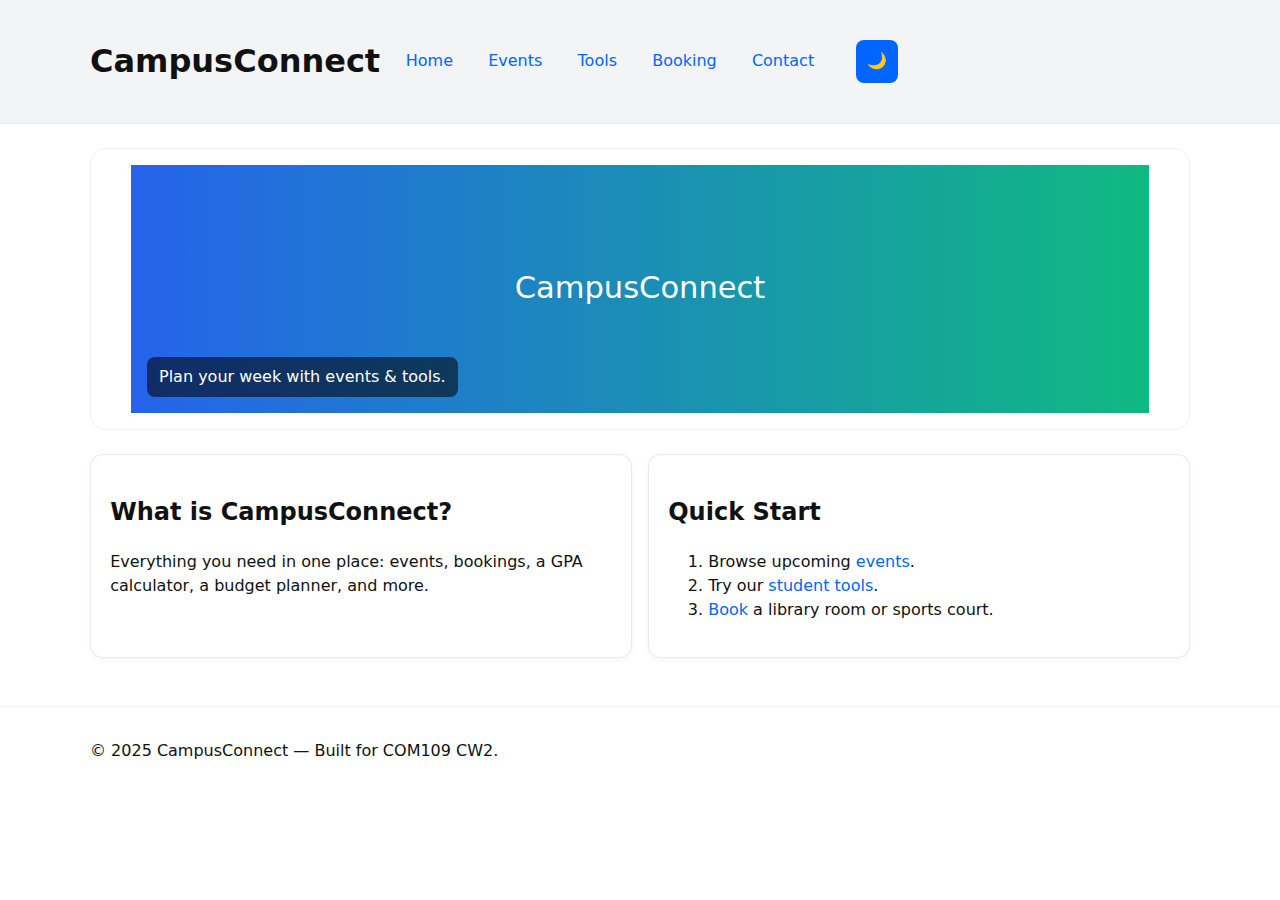
<file: index.html>
<!doctype html>
<html lang="en">
<head>
  <meta charset="utf-8" />
  <meta name="viewport" content="width=device-width, initial-scale=1" />
  <title>CampusConnect</title>
  <meta name="description" content="A student services portal for events, tools and bookings." />
  <link rel="icon" href="images/favicon.svg" type="image/svg+xml">
  <link rel="stylesheet" href="css/style.css" />
  <script src="https://code.jquery.com/jquery-3.7.1.min.js" integrity="sha256-/JqT3SQfawRcv/BIHPThkBvs0OEvtFFmqPF/lYI/Cxo=" crossorigin="anonymous"></script>
</head>
<body>
<a class="skip-link" href="#main">Skip to content</a>
<header class="site-header" role="banner">
  <div class="container">
    <h1 class="logo"><a href="index.html">CampusConnect</a></h1>
    <button id="navToggle" aria-label="Toggle navigation" aria-expanded="false" aria-controls="siteNav">☰</button>
    <nav id="siteNav" aria-label="Primary">
      <ul>
        <li><a href="index.html">Home</a></li>
        <li><a href="events.html">Events</a></li>
        <li><a href="tools.html">Tools</a></li>
        <li><a href="booking.html">Booking</a></li>
        <li><a href="contact.html">Contact</a></li>
      </ul>
    </nav>
    <button id="darkToggle" aria-pressed="false" title="Toggle dark mode">🌙</button>
  </div>
</header>
<main id="main" class="container">

<section class="hero" role="region" aria-label="Featured content">
  <div class="slides" aria-live="polite">
    <figure class="slide visible">
      <img src="images/banner1.svg" alt="Students collaborating on campus project">
      <figcaption>Plan your week with events & tools.</figcaption>
    </figure>
    <figure class="slide">
      <img src="images/banner2.svg" alt="Library booking illustration">
      <figcaption>Book facilities in seconds.</figcaption>
    </figure>
    <figure class="slide">
      <img src="images/banner3.svg" alt="Budgeting and GPA tools">
      <figcaption>Use calculators that save your progress.</figcaption>
    </figure>
  </div>
</section>

<section class="grid two-col">
  <article>
    <h2>What is CampusConnect?</h2>
    <p>Everything you need in one place: events, bookings, a GPA calculator, a budget planner, and more.</p>
  </article>
  <aside>
    <h2>Quick Start</h2>
    <ol>
      <li>Browse upcoming <a href="events.html">events</a>.</li>
      <li>Try our <a href="tools.html">student tools</a>.</li>
      <li><a href="booking.html">Book</a> a library room or sports court.</li>
    </ol>
  </aside>
</section>

</main>
<footer class="site-footer">
  <div class="container">
    <p>&copy; 2025 CampusConnect — Built for COM109 CW2.</p>
  </div>
</footer>
<script src="js/main.js"></script>
</body>
</html>
</file>
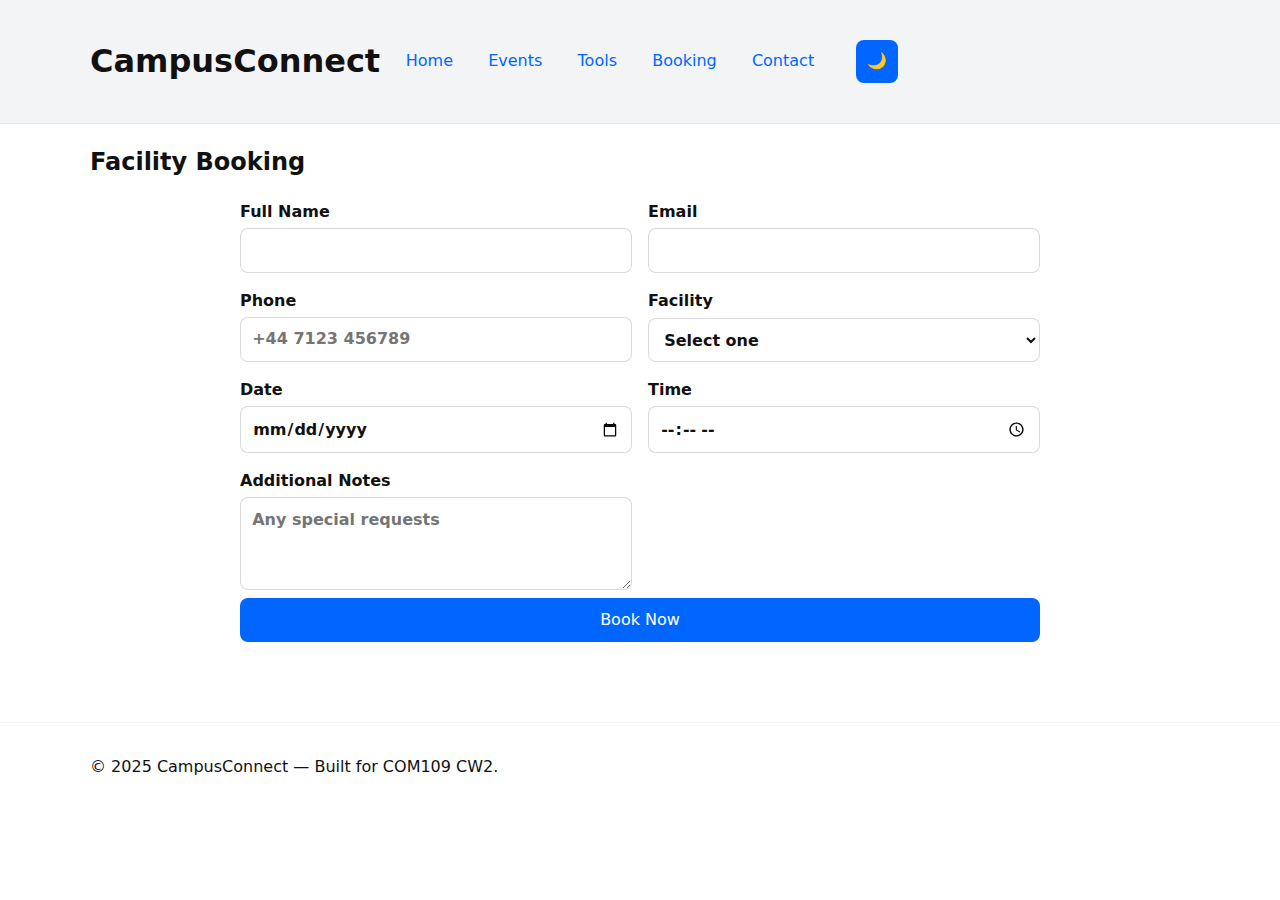
<file: booking.html>
<!doctype html>
<html lang="en">
<head>
  <meta charset="utf-8" />
  <meta name="viewport" content="width=device-width, initial-scale=1" />
  <title>CampusConnect</title>
  <meta name="description" content="A student services portal for events, tools and bookings." />
  <link rel="icon" href="images/favicon.svg" type="image/svg+xml">
  <link rel="stylesheet" href="css/style.css" />
  <script src="https://code.jquery.com/jquery-3.7.1.min.js" integrity="sha256-/JqT3SQfawRcv/BIHPThkBvs0OEvtFFmqPF/lYI/Cxo=" crossorigin="anonymous"></script>
</head>
<body>
<a class="skip-link" href="#main">Skip to content</a>
<header class="site-header" role="banner">
  <div class="container">
    <h1 class="logo"><a href="index.html">CampusConnect</a></h1>
    <button id="navToggle" aria-label="Toggle navigation" aria-expanded="false" aria-controls="siteNav">☰</button>
    <nav id="siteNav" aria-label="Primary">
      <ul>
        <li><a href="index.html">Home</a></li>
        <li><a href="events.html">Events</a></li>
        <li><a href="tools.html">Tools</a></li>
        <li><a href="booking.html">Booking</a></li>
        <li><a href="contact.html">Contact</a></li>
      </ul>
    </nav>
    <button id="darkToggle" aria-pressed="false" title="Toggle dark mode">🌙</button>
  </div>
</header>
<main id="main" class="container">

<section aria-labelledby="booking-title">
  <h2 id="booking-title">Facility Booking</h2>
  <form id="bookingForm" novalidate>
    <div class="grid two-col">
      <label>Full Name
        <input name="name" id="name" autocomplete="name" required>
      </label>
      <label>Email
        <input type="email" name="email" id="email" autocomplete="email" required>
      </label>
      <label>Phone
        <input type="tel" name="phone" id="phone" placeholder="+44 7123 456789" required>
      </label>
      <label>Facility
        <select name="facility" id="facility" required>
          <option value="">Select one</option>
          <option value="library">Library Study Room</option>
          <option value="sports">Sports Court</option>
          <option value="lab">Computer Lab</option>
        </select>
      </label>
      <label>Date
        <input type="date" name="date" id="date" required>
      </label>
      <label>Time
        <input type="time" name="time" id="time" required>
      </label>
      <label>Additional Notes
        <textarea name="notes" id="notes" rows="3" maxlength="300" placeholder="Any special requests"></textarea>
      </label>
    </div>
    <button type="submit">Book Now</button>
    <p id="formErrors" role="alert" aria-live="assertive" class="error"></p>
  </form>

  <section id="bookingSummary" hidden aria-live="polite" aria-labelledby="summary-title">
    <h3 id="summary-title">Booking Summary</h3>
    <div class="summary"></div>
  </section>
</section>

<script src="js/booking.js"></script>

</main>
<footer class="site-footer">
  <div class="container">
    <p>&copy; 2025 CampusConnect — Built for COM109 CW2.</p>
  </div>
</footer>
<script src="js/main.js"></script>
</body>
</html>
</file>
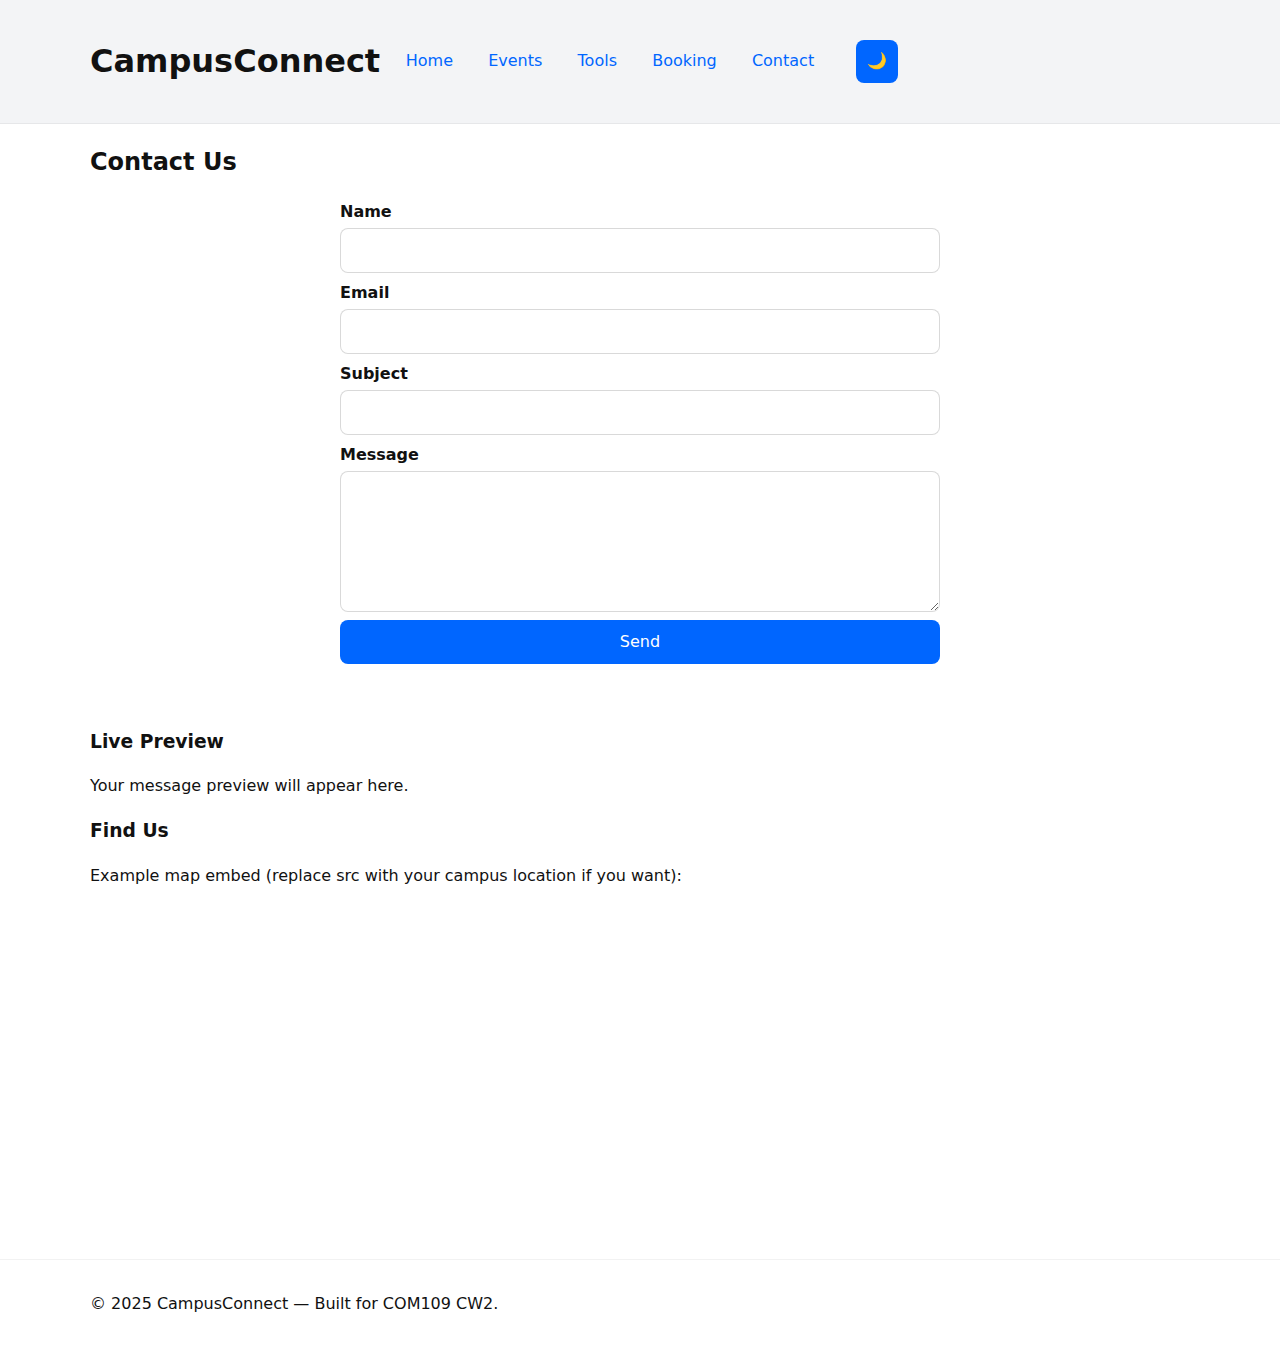
<file: contact.html>
<!doctype html>
<html lang="en">
<head>
  <meta charset="utf-8" />
  <meta name="viewport" content="width=device-width, initial-scale=1" />
  <title>CampusConnect</title>
  <meta name="description" content="A student services portal for events, tools and bookings." />
  <link rel="icon" href="images/favicon.svg" type="image/svg+xml">
  <link rel="stylesheet" href="css/style.css" />
  <script src="https://code.jquery.com/jquery-3.7.1.min.js" integrity="sha256-/JqT3SQfawRcv/BIHPThkBvs0OEvtFFmqPF/lYI/Cxo=" crossorigin="anonymous"></script>
</head>
<body>
<a class="skip-link" href="#main">Skip to content</a>
<header class="site-header" role="banner">
  <div class="container">
    <h1 class="logo"><a href="index.html">CampusConnect</a></h1>
    <button id="navToggle" aria-label="Toggle navigation" aria-expanded="false" aria-controls="siteNav">☰</button>
    <nav id="siteNav" aria-label="Primary">
      <ul>
        <li><a href="index.html">Home</a></li>
        <li><a href="events.html">Events</a></li>
        <li><a href="tools.html">Tools</a></li>
        <li><a href="booking.html">Booking</a></li>
        <li><a href="contact.html">Contact</a></li>
      </ul>
    </nav>
    <button id="darkToggle" aria-pressed="false" title="Toggle dark mode">🌙</button>
  </div>
</header>
<main id="main" class="container">

<section aria-labelledby="contact-title">
  <h2 id="contact-title">Contact Us</h2>
  <form id="contactForm" novalidate>
    <label>Name <input id="cName" required></label>
    <label>Email <input type="email" id="cEmail" required></label>
    <label>Subject <input id="cSubject" required></label>
    <label>Message <textarea id="cMessage" rows="5" required></textarea></label>
    <button type="submit">Send</button>
    <p id="contactErrors" role="alert" class="error" aria-live="assertive"></p>
  </form>

  <section aria-labelledby="preview-title">
    <h3 id="preview-title">Live Preview</h3>
    <div id="messagePreview" class="preview" aria-live="polite">Your message preview will appear here.</div>
  </section>

  <section aria-labelledby="map-title">
    <h3 id="map-title">Find Us</h3>
    <p>Example map embed (replace src with your campus location if you want):</p>
    <div class="map">
      <iframe title="Campus Map" width="100%" height="300" style="border:0" loading="lazy" allowfullscreen
        src="https://www.openstreetmap.org/export/embed.html?bbox=-0.15%2C51.5%2C-0.1%2C51.52&layer=mapnik">
      </iframe>
    </div>
  </section>
</section>

<script src="js/contact.js"></script>

</main>
<footer class="site-footer">
  <div class="container">
    <p>&copy; 2025 CampusConnect — Built for COM109 CW2.</p>
  </div>
</footer>
<script src="js/main.js"></script>
</body>
</html>
</file>
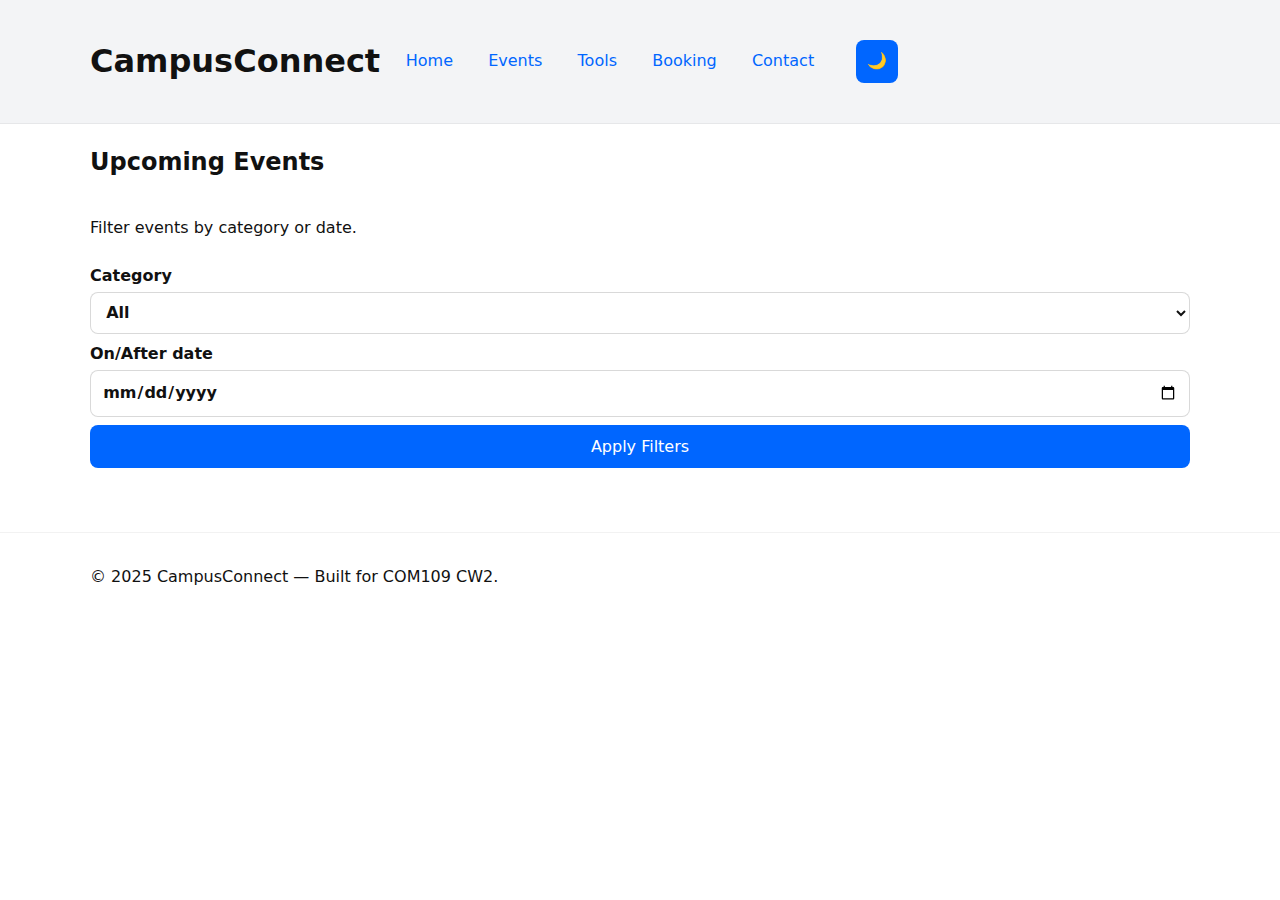
<file: events.html>
<!doctype html>
<html lang="en">
<head>
  <meta charset="utf-8" />
  <meta name="viewport" content="width=device-width, initial-scale=1" />
  <title>CampusConnects</title>
  <meta name="description" content="A student services portal for events, tools and bookings." />
  <link rel="icon" href="images/favicon.svg" type="image/svg+xml">
  <link rel="stylesheet" href="css/style.css" />
  <script src="https://code.jquery.com/jquery-3.7.1.min.js" integrity="sha256-/JqT3SQfawRcv/BIHPThkBvs0OEvtFFmqPF/lYI/Cxo=" crossorigin="anonymous"></script>
</head>
<body>
<a class="skip-link" href="#main">Skip to content</a>
<header class="site-header" role="banner">
  <div class="container">
    <h1 class="logo"><a href="index.html">CampusConnect</a></h1>
    <button id="navToggle" aria-label="Toggle navigation" aria-expanded="false" aria-controls="siteNav">☰</button>
    <nav id="siteNav" aria-label="Primary">
      <ul>
        <li><a href="index.html">Home</a></li>
        <li><a href="events.html">Events</a></li>
        <li><a href="tools.html">Tools</a></li>
        <li><a href="booking.html">Booking</a></li>
        <li><a href="contact.html">Contact</a></li>
      </ul>
    </nav>
    <button id="darkToggle" aria-pressed="false" title="Toggle dark mode">🌙</button>
  </div>
</header>
<main id="main" class="container">

<section aria-labelledby="events-title">
  <h2 id="events-title">Upcoming Events</h2>

  <form id="filterForm" class="filters" aria-describedby="filter-hint">
    <p id="filter-hint">Filter events by category or date.</p>
    <label>
      Category
      <select id="category">
        <option value="all">All</option>
        <option value="tech">Tech</option>
        <option value="sports">Sports</option>
        <option value="arts">Arts</option>
      </select>
    </label>
    <label>
      On/After date
      <input type="date" id="dateFilter" />
    </label>
    <button type="button" id="applyFilters">Apply Filters</button>
  </form>

  <div id="eventsList" class="cards" aria-live="polite">
    <!-- Event cards populated by events.js -->
  </div>
</section>

<script src="js/events.js"></script>

</main>
<footer class="site-footer">
  <div class="container">
    <p>&copy; 2025 CampusConnect — Built for COM109 CW2.</p>
  </div>
</footer>
<script src="js/main.js"></script>
</body>
</html>
</file>
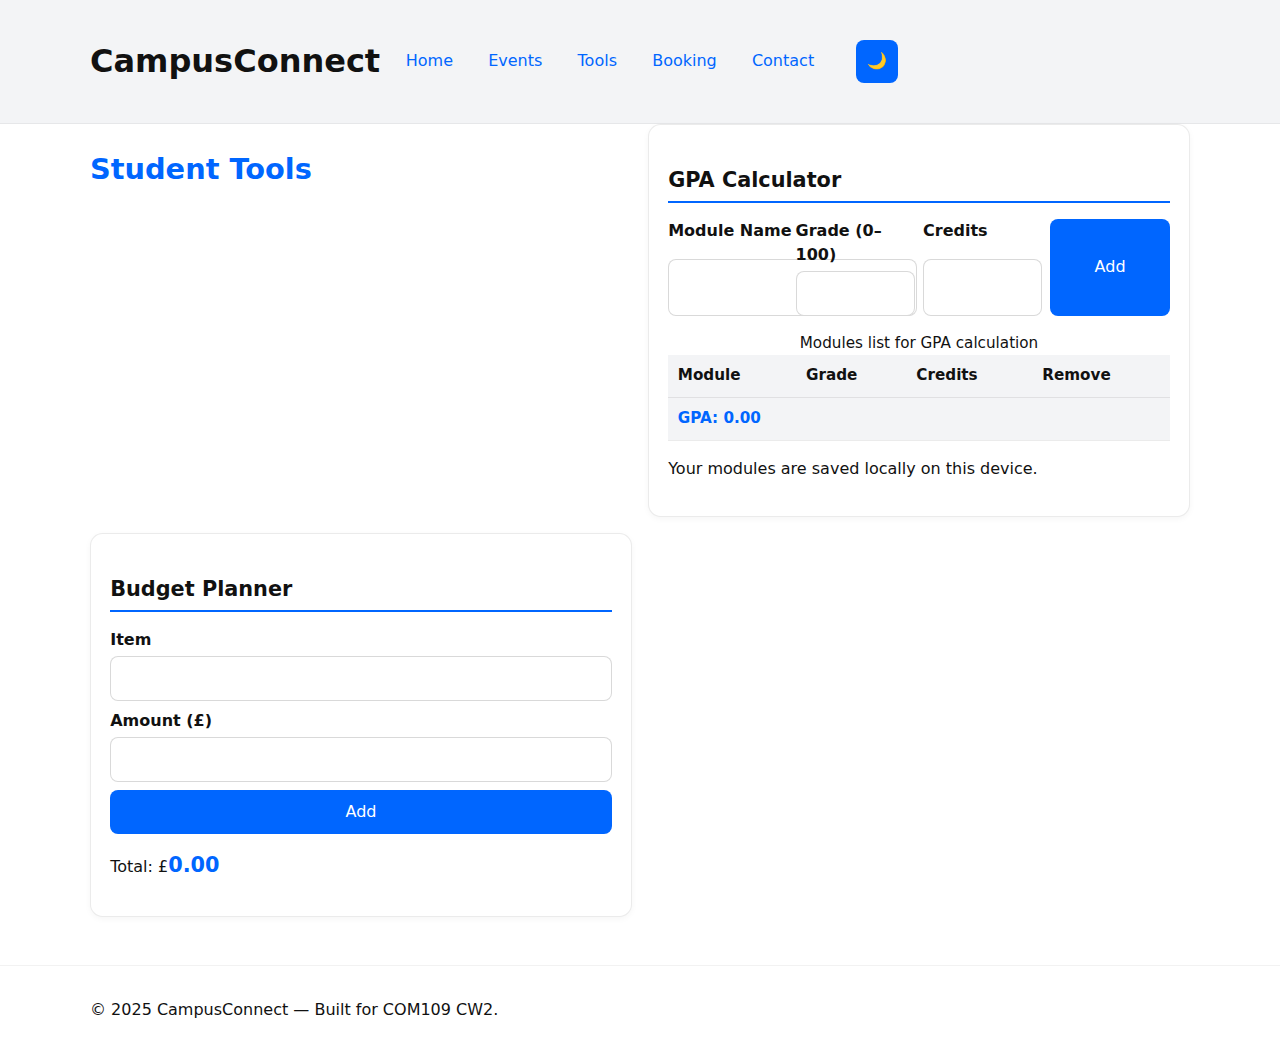
<file: tools.html>
<!doctype html>
<html lang="en">
<head>
  <meta charset="utf-8" />
  <meta name="viewport" content="width=device-width, initial-scale=1" />
  <title>CampusConnect</title>
  <meta name="description" content="A student services portal for events, tools and bookings." />
  <link rel="icon" href="images/favicon.svg" type="image/svg+xml">
  <link rel="stylesheet" href="css/style.css" />
  <script src="https://code.jquery.com/jquery-3.7.1.min.js" integrity="sha256-/JqT3SQfawRcv/BIHPThkBvs0OEvtFFmqPF/lYI/Cxo=" crossorigin="anonymous"></script>
</head>
<body>
<a class="skip-link" href="#main">Skip to content</a>
<header class="site-header" role="banner">
  <div class="container">
    <h1 class="logo"><a href="index.html">CampusConnect</a></h1>
    <button id="navToggle" aria-label="Toggle navigation" aria-expanded="false" aria-controls="siteNav">☰</button>
    <nav id="siteNav" aria-label="Primary">
      <ul>
        <li><a href="index.html">Home</a></li>
        <li><a href="events.html">Events</a></li>
        <li><a href="tools.html">Tools</a></li>
        <li><a href="booking.html">Booking</a></li>
        <li><a href="contact.html">Contact</a></li>
      </ul>
    </nav>
    <button id="darkToggle" aria-pressed="false" title="Toggle dark mode">🌙</button>
  </div>
</header>
<main id="main" class="container">

<section class="grid two-col" aria-labelledby="tools-title">
  <h2 id="tools-title" class="sr-only">Student Tools</h2>

  <article>
    <h3>GPA Calculator</h3>
    <form id="gpaForm">
      <div class="row">
        <label>Module Name <input type="text" id="modName" required></label>
        <label>Grade (0–100) <input type="number" id="modGrade" min="0" max="100" required></label>
        <label>Credits <input type="number" id="modCredits" min="1" max="60" required></label>
        <button type="button" id="addModule">Add</button>
      </div>
    </form>
    <table id="gpaTable" aria-describedby="gpaHelp">
      <caption class="sr-only">Modules list for GPA calculation</caption>
      <thead><tr><th>Module</th><th>Grade</th><th>Credits</th><th>Remove</th></tr></thead>
      <tbody></tbody>
      <tfoot><tr><td colspan="4" id="gpaOutput">GPA: 0.00</td></tr></tfoot>
    </table>
    <p id="gpaHelp">Your modules are saved locally on this device.</p>
  </article>

  <aside>
    <h3>Budget Planner</h3>
    <form id="budgetForm">
      <label>Item <input type="text" id="budgetItem" required></label>
      <label>Amount (£) <input type="number" id="budgetAmount" min="0" step="0.01" required></label>
      <button type="button" id="addExpense">Add</button>
    </form>
    <ul id="budgetList" aria-live="polite"></ul>
    <p>Total: £<span id="budgetTotal">0.00</span></p>
  </aside>
</section>

<script src="js/tools.js"></script>

</main>
<footer class="site-footer">
  <div class="container">
    <p>&copy; 2025 CampusConnect — Built for COM109 CW2.</p>
  </div>
</footer>
<script src="js/main.js"></script>
</body>
</html>
</file>
<file: css/style.css>
/* ========================================
   COMMON VARIABLES & BASE STYLES
========================================= */
:root {
  --bg: #ffffff;
  --fg: #111111;
  --accent: #0066ff;
  --muted: #f3f4f6;
  --error: #b00020;
}
:root.dark {
  --bg: #0b1220;
  --fg: #e5e7eb;
  --accent: #60a5fa;
  --muted: #0f172a;
}

* { box-sizing: border-box; }
html, body { margin: 0; padding: 0; background: var(--bg); color: var(--fg); font-family: system-ui, -apple-system, Segoe UI, Roboto, Arial, sans-serif; line-height: 1.5; }
a { color: var(--accent); text-decoration: none; }
a:hover { text-decoration: underline; }

.container { width: min(1100px, 92%); margin: 0 auto; }

.skip-link { position: absolute; left: -999px; }
.skip-link:focus { left: 1rem; top: 1rem; background: var(--accent); color: #fff; padding: .5rem .75rem; border-radius: .5rem; }

.site-header { background: var(--muted); border-bottom: 1px solid rgba(0,0,0,.05); }
.site-header .container { display: flex; align-items: center; gap: 1rem; padding: 1rem 0; }
.logo a { color: var(--fg); font-weight: 700; }
#navToggle { margin-left: auto; display: none; }
#siteNav ul { display: flex; gap: 1rem; list-style: none; padding: 0; margin: 0; }
#siteNav a { padding: .4rem .6rem; border-radius: .5rem; }
#siteNav a:focus, #siteNav a:hover { background: rgba(0,0,0,.06); }
#darkToggle { margin-left: 1rem; }

.grid.two-col { display: grid; grid-template-columns: 1fr 1fr; gap: 1rem; }

form { display: grid; gap: .5rem; margin-bottom: 1rem; }
form .row { display: grid; gap: .5rem; grid-template-columns: repeat(4, minmax(0, 1fr)); }
label { display: grid; gap: .25rem; font-weight: 600; }
input, select, textarea, button { font: inherit; padding: .6rem .7rem; border-radius: .5rem; border: 1px solid rgba(0,0,0,.15); background: var(--bg); color: var(--fg); }
button { background: var(--accent); color: #fff; border: none; cursor: pointer; }
button:hover, button:focus { filter: brightness(1.05); }
.error { color: var(--error); font-weight: 700; }

.site-footer { border-top: 1px solid rgba(0,0,0,.05); margin-top: 3rem; }
.site-footer .container { padding: 1rem 0; }

@media (max-width: 800px) {
  .grid.two-col { grid-template-columns: 1fr; }
  form .row { grid-template-columns: 1fr; }
  #navToggle { display: inline-block; }
  #siteNav { display: none; }
  #siteNav.open { display: block; }
  #siteNav ul { flex-direction: column; }
}

/* =========================================
   HOME PAGE CSS (index.html)
========================================= */
.hero { margin: 1.5rem 0; border-radius: 1rem; overflow: hidden; border: 1px solid rgba(0,0,0,.06); }
.slides { position: relative; height: 280px; }
.slide { position: absolute; inset: 0; opacity: 0; transition: opacity .6s ease; }
.slide.visible { opacity: 1; }
.slide img { width: 100%; height: 100%; object-fit: cover; display: block; }
.slide figcaption { position: absolute; left: 1rem; bottom: 1rem; background: rgba(0,0,0,.55); color: #fff; padding: .5rem .75rem; border-radius: .5rem; }

.feature-list {
  list-style: none;
  padding: 0;
}
.feature-list li {
  padding-left: 1.2rem;
  margin-bottom: .5rem;
  position: relative;
}
.feature-list li::before {
  content: "";
  position: absolute;
  left: 0;
  top: 0.6rem;
  width: 6px;
  height: 6px;
  background: var(--accent);
  border-radius: 50%;
}

.cta-btn {
  display: inline-block;
  margin-top: 1rem;
  background: var(--accent);
  color: white;
  padding: .6rem 1.2rem;
  border-radius: .5rem;
  font-weight: 600;
  transition: background 0.3s ease;
}
.cta-btn:hover {
  background: #004ecc;
}

.stats {
  display: flex;
  gap: 1rem;
  margin-top: 1.5rem;
}
.stat-box {
  flex: 1;
  background: var(--bg);
  border: 1px solid rgba(0,0,0,.1);
  border-radius: .5rem;
  padding: 1rem;
  text-align: center;
}
.stat-number {
  display: block;
  font-size: 1.8rem;
  font-weight: 700;
  color: var(--accent);
}
.stat-label {
  font-size: .9rem;
  color: var(--fg);
}


/* =========================================
   EVENTS PAGE CSS (events.html)
========================================= */
.cards { display: grid; grid-template-columns: repeat(auto-fill, minmax(260px, 1fr)); gap: 1rem; }
.card { border: 1px solid rgba(0,0,0,.08); border-radius: .8rem; overflow: hidden; background: var(--bg); }
.card img { width: 100%; height: 140px; object-fit: cover; display: block; }
.card .pad { padding: .75rem; }

/* =========================================
   TOOLS PAGE CSS (tools.html) — Enhanced
========================================= */

#tools-title {
  font-size: 1.8rem;
  font-weight: 700;
  margin-bottom: 1rem;
  color: var(--accent);
}

/* Panel styling (GPA + Budget) */
#main article,
#main aside {
  background: var(--bg);
  border: 1px solid rgba(0,0,0,0.08);
  border-radius: .8rem;
  padding: 1.2rem;
  box-shadow: 0 2px 6px rgba(0,0,0,0.04);
  transition: box-shadow 0.3s ease, transform 0.2s ease;
}
#main article:hover,
#main aside:hover {
  box-shadow: 0 4px 12px rgba(0,0,0,0.08);
  transform: translateY(-2px);
}

/* Headings inside panels */
#main article h3,
#main aside h3 {
  font-size: 1.3rem;
  font-weight: 700;
  margin-bottom: 1rem;
  border-bottom: 2px solid var(--accent);
  padding-bottom: .3rem;
  color: var(--fg);
}

/* GPA Table */
#gpaTable {
  width: 100%;
  border-collapse: collapse;
  margin-top: 1rem;
  font-size: .95rem;
}
#gpaTable th,
#gpaTable td {
  padding: .6rem;
  text-align: left;
  border-bottom: 1px solid rgba(0,0,0,0.08);
}
#gpaTable th {
  background: var(--muted);
  font-weight: 600;
}
#gpaTable tbody tr:nth-child(even) {
  background: rgba(0,0,0,0.02);
}
#gpaTable tbody tr:hover {
  background: rgba(0,0,0,0.05);
}
#gpaOutput {
  text-align: right;
  font-weight: 700;
  background: var(--muted);
  color: var(--accent);
}

/* Budget list */
#budgetList {
  list-style: none;
  padding: 0;
  margin-top: 1rem;
}
#budgetList li {
  display: flex;
  justify-content: space-between;
  align-items: center;
  padding: .4rem .6rem;
  border-bottom: 1px solid rgba(0,0,0,0.05);
}
#budgetList li:nth-child(even) {
  background: rgba(0,0,0,0.02);
}
#budgetTotal {
  font-weight: 700;
  font-size: 1.3rem;
  color: var(--accent);
}

/* Buttons */
button {
  transition: background 0.3s ease, transform 0.15s ease, box-shadow 0.2s ease;
}
button:hover {
  transform: translateY(-1px);
  box-shadow: 0 2px 6px rgba(0,0,0,0.15);
}

/* Intro text */
.intro-text {
  margin-bottom: 2rem;
  padding: 1.2rem;
  background: var(--muted);
  border-radius: .8rem;
  border-left: 4px solid var(--accent);
}
.intro-text h2 {
  margin-bottom: .5rem;
  font-size: 1.4rem;
  font-weight: 700;
}
.intro-text p {
  font-size: 1rem;
  line-height: 1.6;
}


/* =========================================
   BOOKING PAGE CSS (booking.html)
========================================= */
#bookingForm { max-width: 800px; margin: 0 auto; }
#formErrors { margin-top: .5rem; }
#bookingSummary { margin-top: 2rem; padding: 1rem; border: 1px solid rgba(0,0,0,.1); border-radius: .5rem; background: var(--muted); }
#bookingSummary ul { list-style: none; padding: 0; margin: 0; }
#bookingSummary li { margin-bottom: .25rem; }

/* =========================================
   CONTACT PAGE CSS (contact.html)
========================================= */
#contactForm { max-width: 600px; margin: 0 auto 2rem; }
#contactErrors { margin-top: .5rem; }
#messagePreview { margin-top: 1rem; }
.map iframe { border-radius: .5rem; border: 1px solid rgba(0,0,0,.1); }
</file>
